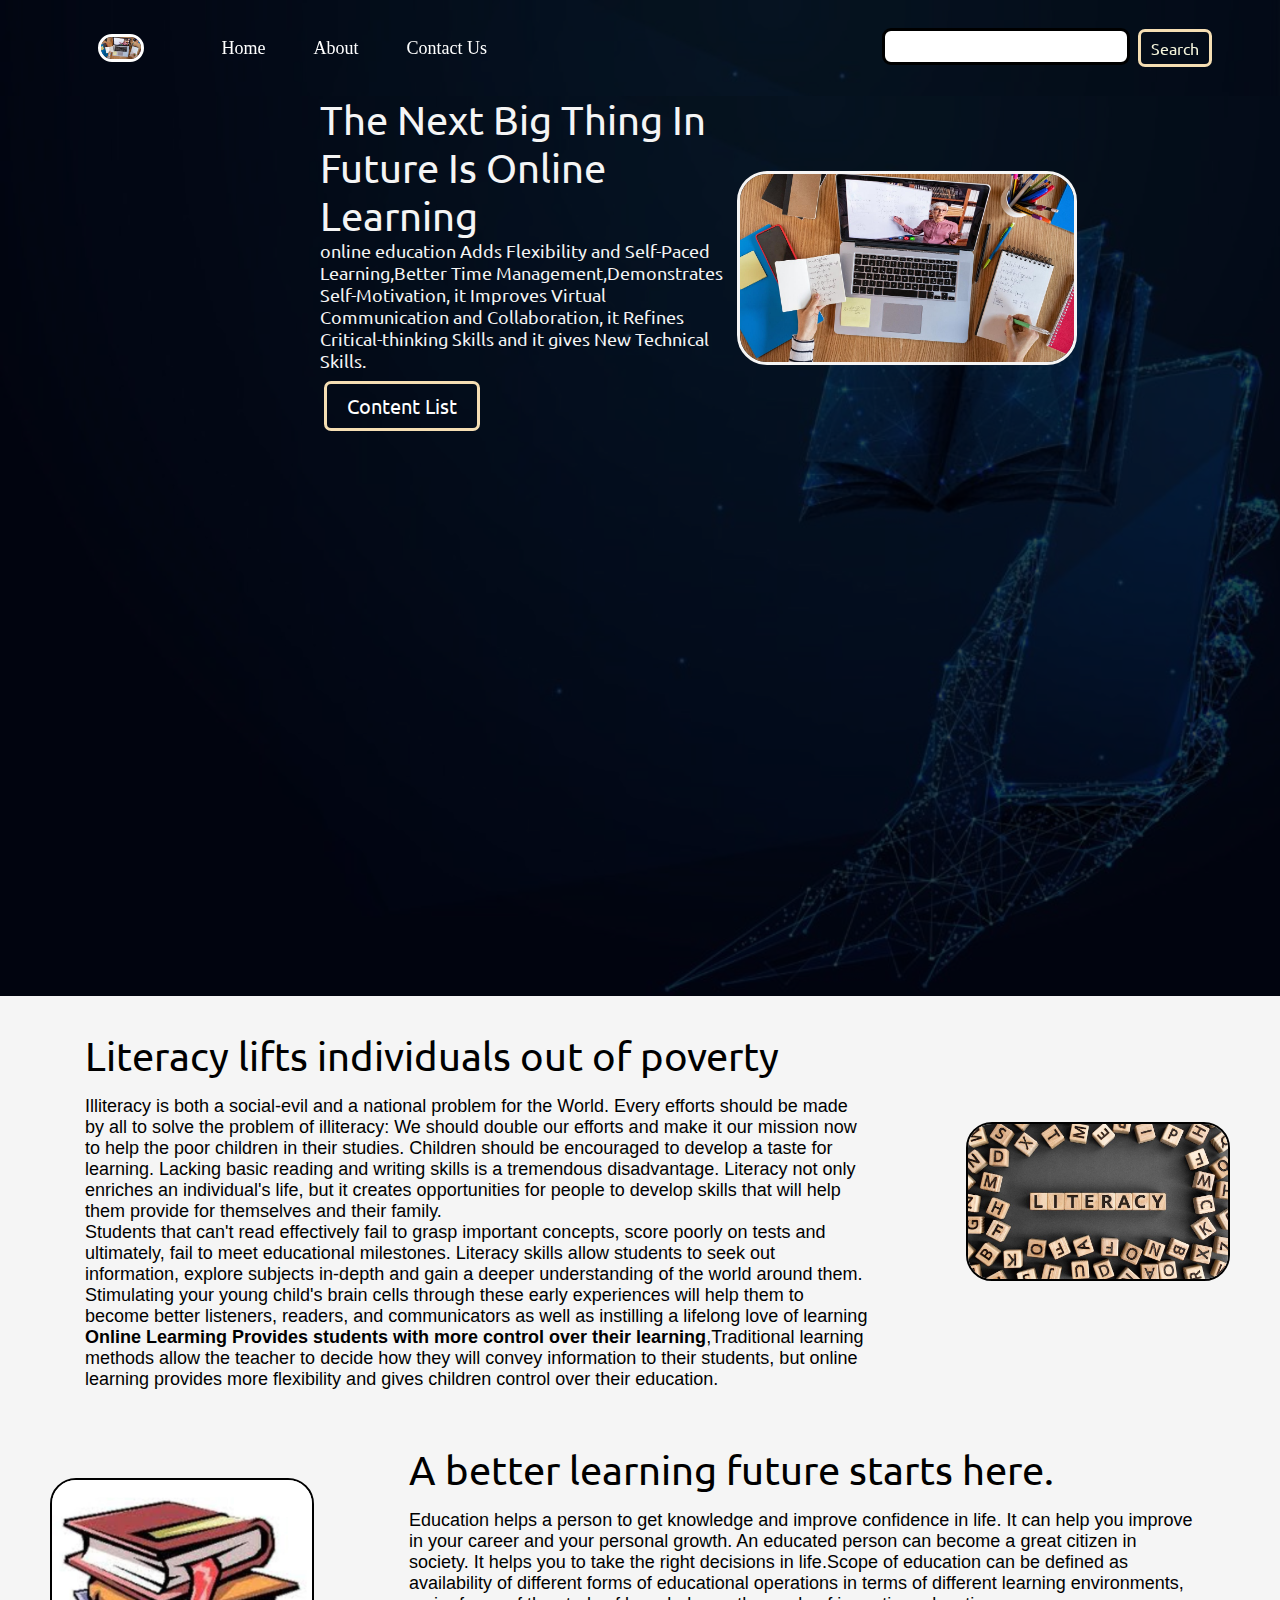
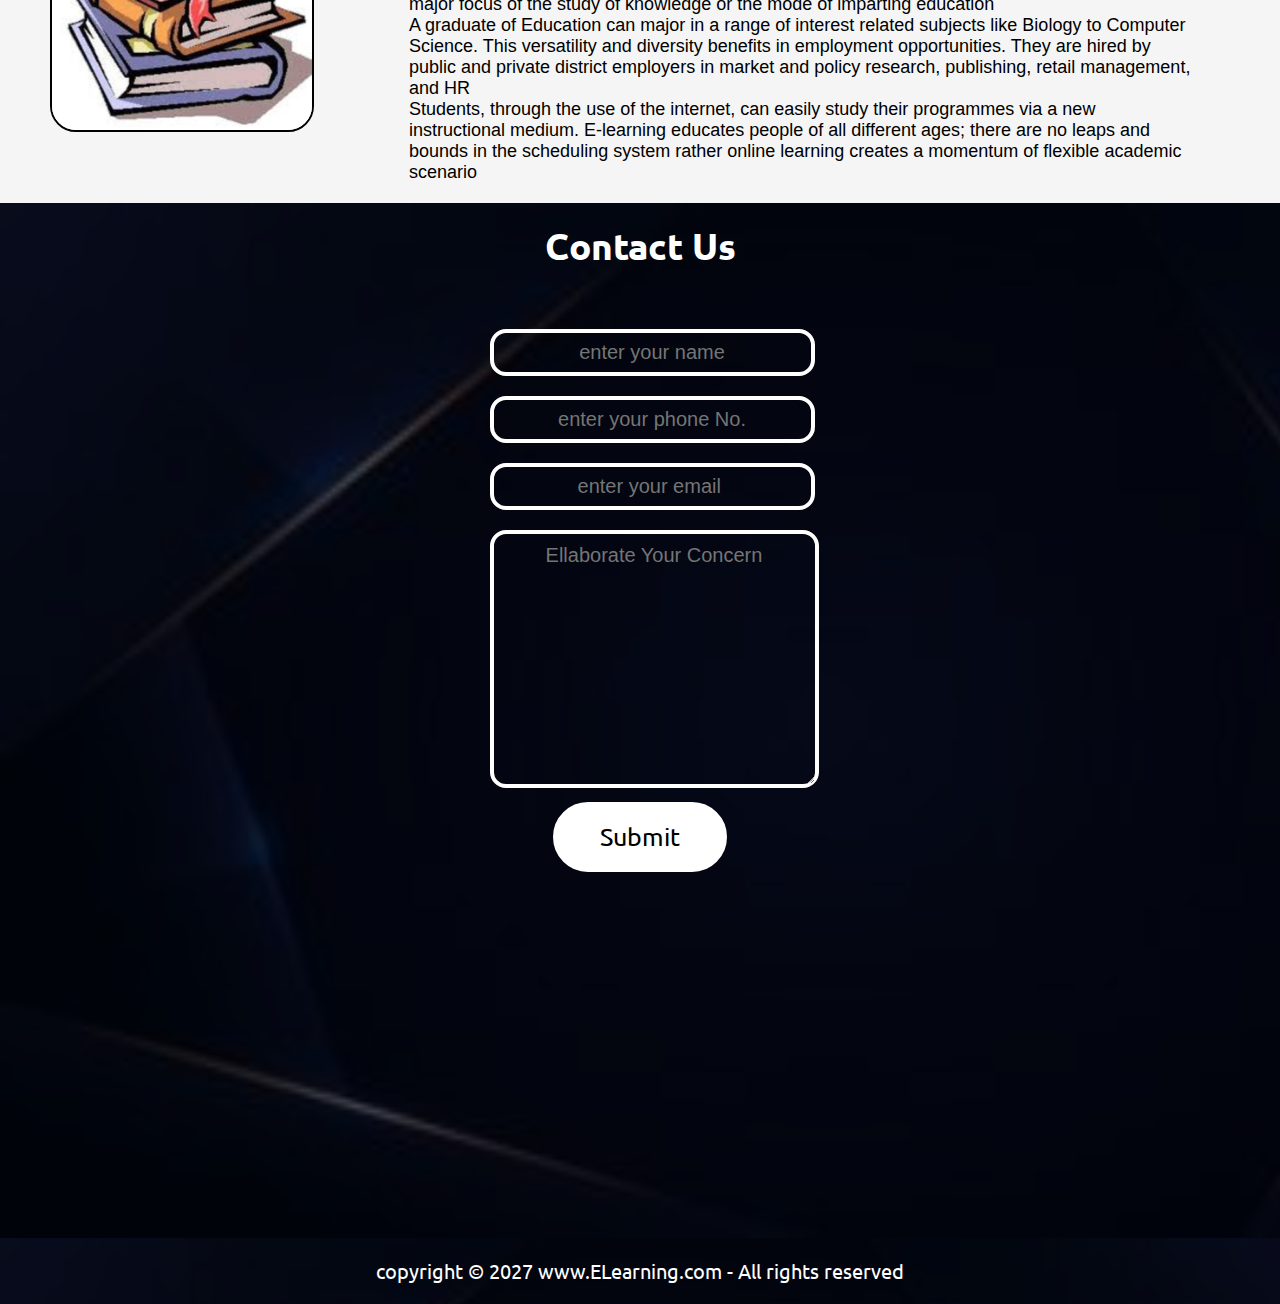
<file: index.html>
<!DOCTYPE html>
<html lang="en">
<head>
    <meta charset="UTF-8">
    <meta http-equiv="X-UA-Compatible" content="IE=edge">
    <meta name="viewport" content="width=device-width, initial-scale=1.0">
    <link rel="stylesheet" href="style.css">
    
        <title>ELearning - Transforming online learning</title>
</head>
<body>
    <nav class="navbar background h-nav-resp">
        <ul class="nav-list v-class-resp">
            <div class="logo"><img src="0x0.jpg" alt="logo"></div>
            <li class="bg"><a href="#home">Home</a></li>
            <li class="bg"><a href="./about.html">About</a></li>
            <li class="bg"><a href="#contact">Contact Us</a></li>
        </ul>
        <div class="rightNav v-class-resp">
            <input type="text" name="search" id="search">
            <button class="btn btn-sm" placeholder="search here">Search</button>
        </div>
        <!-- for ham burger  -->
        <div class="burger">
            <div class="line"></div>
            <div class="line"></div>
            <div class="line"></div>
        </div>
    </nav> 
    <section class="background firstsection" id="home">
        <div class="box-main">
            <div class="firsthalf">
                <p class="text-big">The Next Big Thing In Future Is Online Learning </p>
                <p class="text-small"> online education Adds Flexibility and Self-Paced Learning,Better Time Management,Demonstrates Self-Motivation, it Improves Virtual Communication and Collaboration, it Refines Critical-thinking Skills and it gives New Technical Skills.</p>
                <div class="buttons">
                    <button class="btn bg btn-col">Content List</button>
                    

                </div>
            </div>
            <div class="secondhalf">
                <img src="0x0.jpg" alt="Online learning Image">
            </div>
        </div>

    </section>

    <section class="section">
        <div class="paras">

            <p class="sectiontag text-big">Literacy lifts individuals out of poverty</p>
            <p class="sectionsubtag text-small">Illiteracy is both a social-evil and a national problem for the World. Every efforts should be made by all to solve the problem of illiteracy: We should double our efforts and make it our mission now to help the poor children in their studies. Children should be encouraged to develop a taste for learning. Lacking basic reading and writing skills is a tremendous disadvantage. Literacy not only enriches an individual's life, but it creates opportunities for people to develop skills that will help them provide for themselves and their family.
                <br>
                Students that can't read
                effectively fail to grasp important concepts, score poorly on tests and ultimately, fail to meet educational milestones. Literacy skills allow students to seek out information, explore subjects in-depth and gain a deeper understanding of the world around them.
                Stimulating your young child's brain cells through these early experiences will help them to become better listeners, readers, and communicators as well as instilling a lifelong love of learning
                <br>
                <b>Online Learming Provides students with more control over their learning</b>,Traditional learning methods allow the teacher to decide how they will convey information to their students, but online learning provides more flexibility and gives children control over their education.
            </div>
                <div class="thumbnail">
                    <img src="Aug-19-Why-You-Should-Get-a-Master’s-in-Literacy_web-e1597864229674.jpg" alt="ThumbNail Image" class="imgfluid">
                </div>
        </p>
        
        
    </section>

    <section class="section section-left">
        <div class="paras">

            <p class="sectiontag text-big">A better learning future starts here.</p>
            <p class="sectionsubtag text-small">Education helps a person to get knowledge and improve confidence in life. It can help you improve in your career and your personal growth. An educated person can become a great citizen in society. It helps you to take the right decisions in life.Scope of education can be defined as availability of different forms of educational operations in terms of different learning environments, major focus of the study of knowledge or the mode of imparting education
                <br>
                A graduate of Education can major in a range of interest related subjects like Biology to Computer Science. This versatility and diversity benefits in employment opportunities. They are hired by public and private district employers in market and policy research, publishing, retail management, and HR
                <br>
                Students, through the use of the internet, can easily study their programmes via a new instructional medium. E-learning educates people of all different ages; there are no leaps and bounds in the scheduling system rather online learning creates a momentum of flexible academic scenario
            </div>
           <div class="thumbnail">
               <img src="the-importance-of-literacy-in-education.jpg" alt="ThumbNail Image" class="imgfluid">
           </div>
        </p>
    </section>
  
    
    <section class="contact contact-bg" id="contact">
        <h1 class="text-centre">Contact Us</h1>
        <div class="form form-input">
            <input class="form-input  "type="text" name="name" id="name" placeholder="enter your name">
            <input class="form-input "type="phone" name="phone" id="phone" placeholder="enter your phone No.">
            <input class="form-input "type="email" name="email" id="email" placeholder="enter your email ">
            <textarea class="form-input " name="text" id="text" cols="10" rows="10" placeholder="Ellaborate Your Concern"></textarea>
            <button class="btn btn-dark btn-sm">Submit</button>

        </div>
    </section>
    <footer class="contact-bg">
        <p class="text-footer">

            copyright &copy; 2027 www.ELearning.com - All rights reserved
        </p>
    </footer>
    <script src="resp.js"></script>
</body>
</html>
</file>
<file: style.css>
@import url('https://fonts.googleapis.com/css2?family=Ubuntu&display=swap');
@import url('https://fonts.googleapis.com/css2?family=Ubuntu&display=swap');
*{
    margin: 0;
    padding: 0;
}
html{
    scroll-behavior: smooth;
}

.logo{
    width: 20%;
    display: flex;
    justify-content: center;
    align-items: center;
}
.logo img{
    width: 26%;
    border: 3px solid white;
    border-radius: 50px;
    margin: 5px;
}
.navbar{
    display: flex;
    align-items: center;
    justify-content: center;
    position: sticky;
    top: 0;
    cursor: pointer;
   
}
.nav-list{
    width: 60%;
    /* background-color: gray; */
    display: flex;
    /* gives all commands in a row */
    align-items: center;


}

.nav-list li{
    list-style: none;
    padding: 15px 24px;
    

}


.nav-list li a{
    text-decoration: none;
    color: white;
    font-size: 18px;

}
.nav-list li a:hover{
    
    color: black;

}

.rightNav{
    /* background-color: grey; */
    width: 30%;
   text-align: right;
   padding: 20px;
   padding: o 23px;
    
}
.bg{
    background-color: none;
    /* color:black; */
}
.bg:hover{
    text-shadow: 50px;
    box-shadow: black;
    background-color: gray;
    /* color: black; */
    border-radius: 10px;
    border-color: gray;
    color:black;
}
#search{
    padding: 5px;
    font-size: 18px;
    border: 3px solid black;
    border-radius: 9px;

}
.background{
    background: rgba(0, 0, 0, 0.7)  url("shutterstock_1364081456_eLearning-e1565677255434.jpg");
    background-size: cover;
    background-blend-mode: darken;
}  
.box-main{
    max-width: 50%;
    margin: auto;
    /* margin auto sa centre ho jaya gi  */
    display: flex;
    justify-content: center;
    align-items: center;
    color: whitesmoke;
    font-family:-apple-system, BlinkMacSystemFont, 'Segoe UI', Roboto, Oxygen, Ubuntu, Cantarell, 'Open Sans', 'Helvetica Neue', sans-serif;
    /* height: 75%; */
    
}
.firstsection{
    height: 100vh;
}
.firsthalf{
    width: 75%;
    display: flex;
    flex-direction: column ;
    justify-content: center;
   
}
.secondhalf{
    width: 40%;
}
.secondhalf img{
    width: 150%;
    border-radius: 30px;
    border: 3px solid whitesmoke;
    display: block;
    margin: auto;
}
.text-big{
   
    font-size: 40px;
}
.text-small{
    font-size: 18px;
}
.btn{
    padding: 9px 20px;
    border-radius: 7px;
    margin: 9px 4px;
    border: 3px solid wheat;
    background: none;
    color: beige;
    cursor: pointer;
    font-size: 20px;
    font-family: 'Ubuntu', sans-serif;  
}
.btn-col{
    color: white;
    lighting-color: black;
}
.btn-sm{
    padding: 6px 10px;
    vertical-align: middle;
    font-size: 16px;
}
.section{
    /* height: 400px; */
    align-items: center;
    justify-content: space-evenly;
    margin: auto;
    display: flex;
    /* max-width: 80%; */
    font-family: 'Ubuntu', sans-serif;  
    background-color: whitesmoke;
    padding: 20px;
}
.paras{
    padding: 0 65px;
    font-size: 48px;
}
.section-left{
    
    flex-direction: row-reverse;
    /* max-width: 80%; */
}
.sectiontag{
    padding: 16px 0;
}
    
.sectionsubtag{
    font-family: 'Segoe UI', Tahoma, Geneva, Verdana, sans-serif;
}
.thumbnail img{
    width: 260px;
    border: 2px solid black;
    border-radius: 26px;
    margin-left: 30px;
    margin-right: 30px;
}
.contact{
    background-color: antiquewhite;
    height: 115vh;
    /* align-items: center; */
    /* justify-content: center; */
    
}
.contact-bg{
    background: rgba(0, 0, 0, 0.7)  url("template-dark-navy-blue-luxury-premium-abstract-background-with-luxury-triangles-pattern-and-gold-lighting-lines-illustration-vector.jpg");
    background-size: cover;
    background-blend-mode: darken;
}
.text-centre{
    text-align: center;
    /* margin-left: 180px; */
    font-size: 37px;
    padding-top: 20px;
    font-family: 'Ubuntu', sans-serif; 
    color:white; 

}
.form{
    max-width: 100%;
    margin: 25px auto;
    /* text-align: center; */
}
.form-input{
    width: 301px;
    /* padding: 10px 111px; */
    /* border: 5px solid grey; */
    background: none;
    font-size: 20px;
    border-radius: 16px;
    margin-top: 20px;
    font-family: 'Segoe UI', Tahoma, Geneva, Verdana, sans-serif;
    text-align: center;
    padding-top: 20px;
    justify-content: center;
    /* padding-left: 26px; */
      
}
.form-input input{
    text-align: center;
    padding: 8px;
    border: 4px solid white;
    color: white;

}
.form-input textarea{
    text-align: center;
    padding: 10px;
    border: 4px solid white;
}

.btn-dark{
    color: black;
    padding: 16px 33px;
    width: 174px;
    border: 3px solid  white;
    border-radius:40px;
    font-size:25px;
    background-color: white;
    
}
.text-footer{
     font-size: 20px;
    text-align: center;
    /* background-color: grey; */
    font-family: 'Ubuntu', sans-serif; 
    padding-top: 20px; 
    padding-bottom: 20px;
    color: white;
}
/* for ham burger  */
.burger{
    display: none;
    position: absolute;
    cursor: pointer;
    right: 5%;
    top: 15px;

}

.line{
    width: 33px;
    background-color: white;
    height: 4px;
    margin: 5px 3px;
}
.abouttext{
    font-style: normal;
    /* text-align: center; */
    font-size: 20px;
    margin: 2.5em;
    color: black;
    background-color: white;
    /* background-color: ghostwhite; */
}
.text{   
     display: block;
     text-align: center;
     font-size: 25px;
    margin-block-start: 1em;
    margin-block-end: 1em;
    margin-inline-start: 0px;
    margin-inline-end: 0px;
    /* border: 4px solid black; */
}
@media only screen and (max-width:1140px){
    .nav-list{
        flex-direction: column;
    }
    .navbar{
        flex-direction: column;
        transition: all 1.3s ease-out;
        height: 430px;
    }
    .box-main{
        flex-direction: column-reverse;
        max-width: 100%;
    }
    .rightNav{
        text-align: center;
    }
    #search{
        width: 100%;
    }
    .burger{
        display: block;
    }
    /* height of nav bar responsive  */
    .h-nav-resp{
        height: 72px;
         
    }
    /* visibility class  */
    .v-class-resp{
        opacity: 0;
    }
    .section{
        flex-direction: column-reverse;
    }
    .text-small{
        text-align: center;
    }
    .text-big{
        text-align: center;
    }
    .buttons{
        text-align: center;
    }
    .form-input{
        padding: 10px 0;
        /* margin-left: 16px; */
        /* margin-right: 1px; */
    }
    .paras{
        padding: 0px;
    }
    
}
</file>
